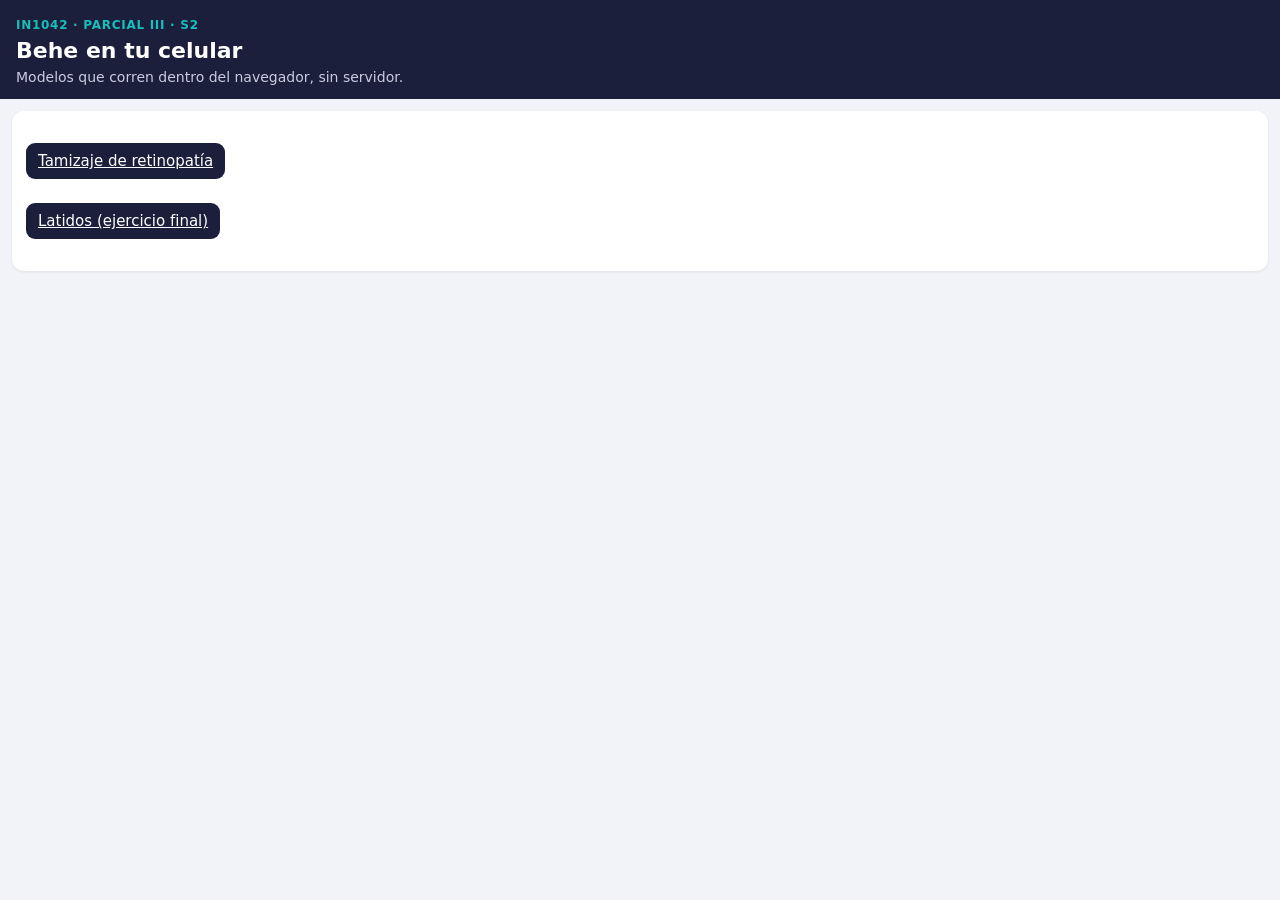
<file: index.html>
<!doctype html><html lang="es"><head><meta charset="utf-8"><meta name="viewport" content="width=device-width, initial-scale=1">
<title>Behe en tu celular</title><link rel="stylesheet" href="comun/estilo.css"></head><body>
<header><p class="etq">IN1042 · PARCIAL III · S2</p><h1>Behe en tu celular</h1><p class="sub">Modelos que corren dentro del navegador, sin servidor.</p></header>
<section class="tarjeta"><p><a class="boton" href="retina/">Tamizaje de retinopatía</a></p>
<p><a class="boton" href="latidos/">Latidos (ejercicio final)</a></p></section></body></html>
</file>
<file: comun/estilo.css>
/* Estilo común de las páginas de la S2 (IN1042): mismos colores que las presentaciones del curso. */
:root { --navy: #1B1F3B; --navy2: #2C3160; --coral: #E4572E; --teal: #17BEBB; --gris: #5B6178; --claro: #F1F3F8; --palido: #C9CCE0; }
* { box-sizing: border-box; }
body { margin: 0; font-family: system-ui, -apple-system, "Segoe UI", Roboto, Arial, sans-serif; color: var(--navy); background: var(--claro); }
header { background: var(--navy); color: #fff; padding: 18px 16px 14px; }
header .etq { color: var(--teal); font-weight: 700; letter-spacing: .06em; font-size: 12px; margin: 0 0 6px; }
header h1 { font-size: 22px; margin: 0 0 6px; }
header .sub { color: var(--palido); margin: 0; font-size: 14px; }
.tarjeta { background: #fff; margin: 12px; padding: 12px 14px; border-radius: 12px; box-shadow: 0 1px 3px rgba(0,0,0,.08); }
.tarjeta h2 { font-size: 17px; margin: 0 0 10px; color: var(--navy2); }
.aviso { background: #FDECE7; }
button, .boton, select { font: inherit; font-size: 15px; padding: 9px 12px; margin: 4px 6px 4px 0; border-radius: 9px; border: 0; }
button, .boton { background: var(--navy); color: #fff; cursor: pointer; display: inline-block; }
button:disabled { background: var(--palido); cursor: default; }
button.sec { background: var(--claro); color: var(--navy); border: 1px solid var(--palido); }
select { border: 1px solid var(--palido); background: #fff; }
canvas { display: block; margin: 10px auto; max-width: 100%; border-radius: 8px; border: 1px solid var(--palido); background: #000; }
.estado { color: var(--gris); font-size: 14px; }
.nota { color: var(--gris); font-size: 13px; }
.resultado { font-size: 20px; font-weight: 700; padding: 10px; border-radius: 9px; background: var(--claro); text-align: center; }
.resultado.alerta { background: var(--coral); color: #fff; }
.resultado.ok { background: var(--teal); color: #fff; }
table { width: 100%; border-collapse: collapse; font-size: 14px; margin-top: 8px; }
th, td { text-align: left; padding: 5px 6px; border-bottom: 1px solid var(--palido); }
th { background: var(--navy); color: #fff; font-weight: 600; }
.botones { display: flex; flex-wrap: wrap; align-items: center; }
</file>
